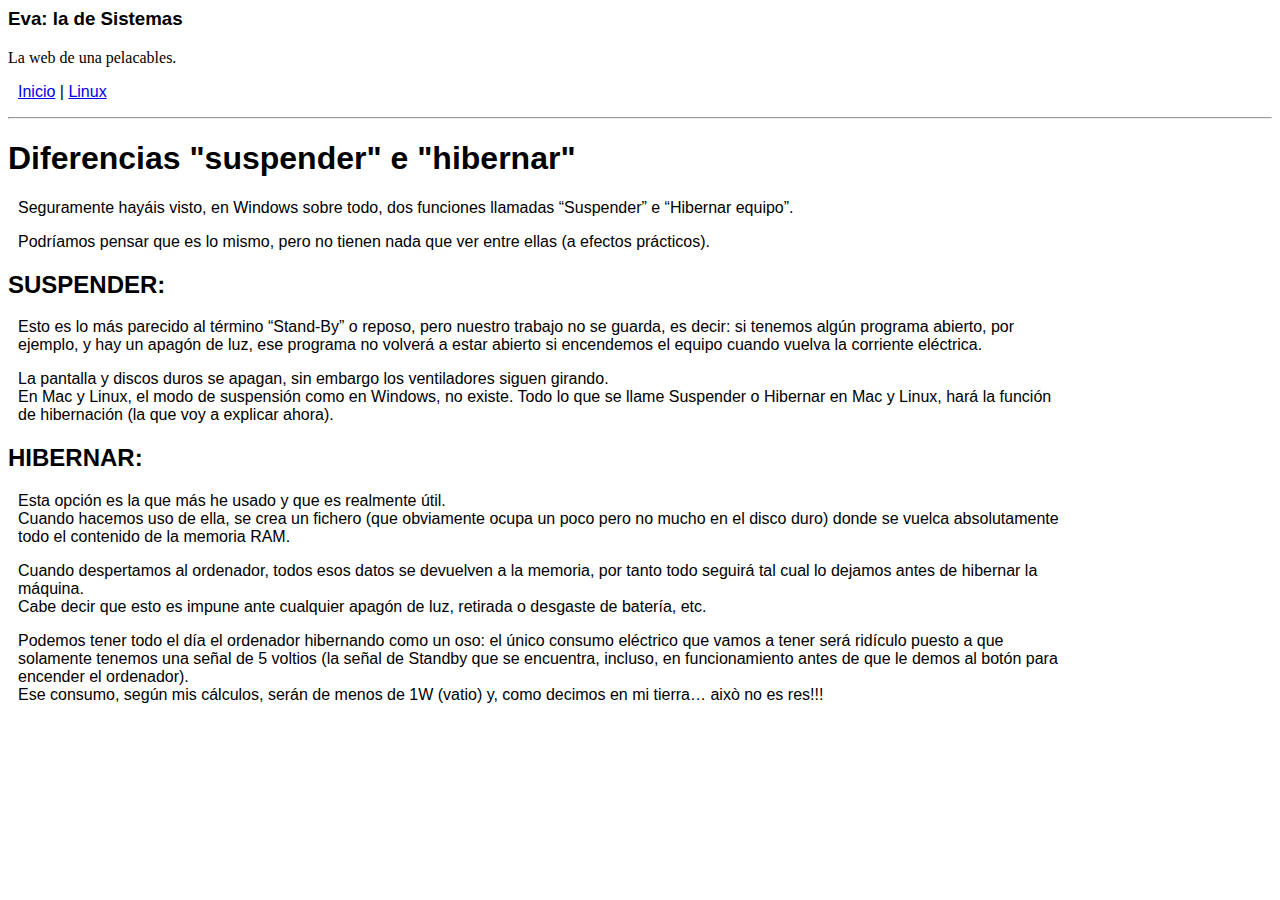
<file: etc/entradas/diferencias-hibernar-suspender.html>
<html lang="es" dir="ltr">
  <head>
    <meta charset="utf-8">
    <title>mellamoeva.es</title>
    <link rel="stylesheet" type="text/css" href="../../style.css">
  </head>
  <body>

  <!--INICIO ENCABEZADO-->
  <div id="nombre">
    <h3>Eva: la de Sistemas</h3>
  </div>

  <div id="subtitulo">
    La web de una pelacables.
  </div>
  <!--FIN ENCABEZADO-->

  <div id="menu">
    <p>
      <a href="../../index.html">Inicio</a> | <a href="paginas/entradaslinux.html">Linux</a>
    </p>
  </div>
  <hr>

  <!--inicio noticia-->
  <h1>Diferencias <b>"suspender" e "hibernar"</b></h1>

  <p>Seguramente hayáis visto, en Windows sobre todo, dos funciones llamadas “Suspender” e “Hibernar equipo”.</p>

  <p>Podríamos pensar que es lo mismo, pero no tienen nada que ver entre ellas (a efectos prácticos).</p>

  <h2>SUSPENDER:</h2>

  <p>
    Esto es lo más parecido al término “Stand-By” o reposo, pero nuestro trabajo no se guarda, es decir: si tenemos algún programa abierto, por ejemplo, y hay un apagón de luz, ese programa no volverá a estar abierto si encendemos el equipo cuando vuelva la corriente eléctrica.
  </p>

  <p>
    La pantalla y discos duros se apagan, sin embargo los ventiladores siguen girando.<br>

    En Mac y Linux, el modo de suspensión como en Windows, no existe.
    Todo lo que se llame Suspender o Hibernar en Mac y Linux, hará la función de hibernación (la que voy a explicar ahora).
  </p>

  <h2>HIBERNAR:</h2>

  <p>
    Esta opción es la que más he usado y que es realmente útil.<br>

    Cuando hacemos uso de ella, se crea un fichero (que obviamente ocupa un poco pero no mucho en el disco duro) donde se vuelca absolutamente todo el contenido de la memoria RAM.
  </p>

  <p>
    Cuando despertamos al ordenador, todos esos datos se devuelven a la memoria, por tanto todo seguirá tal cual lo dejamos antes de hibernar la máquina.<br>

    Cabe decir que esto es impune ante cualquier apagón de luz, retirada o desgaste de batería, etc.
  </p>

  <p>
    Podemos tener todo el día el ordenador hibernando como un oso: el único consumo eléctrico que vamos a tener será ridículo puesto a que solamente tenemos una señal de 5 voltios (la señal de Standby que se encuentra, incluso, en funcionamiento antes de que le demos al botón para encender el ordenador).<br>

    Ese consumo, según mis cálculos, serán de menos de 1W (vatio) y, como decimos en mi tierra… això no es res!!!
  </p>


  <!--fin noticia-->

  </body>
</html>
</file>
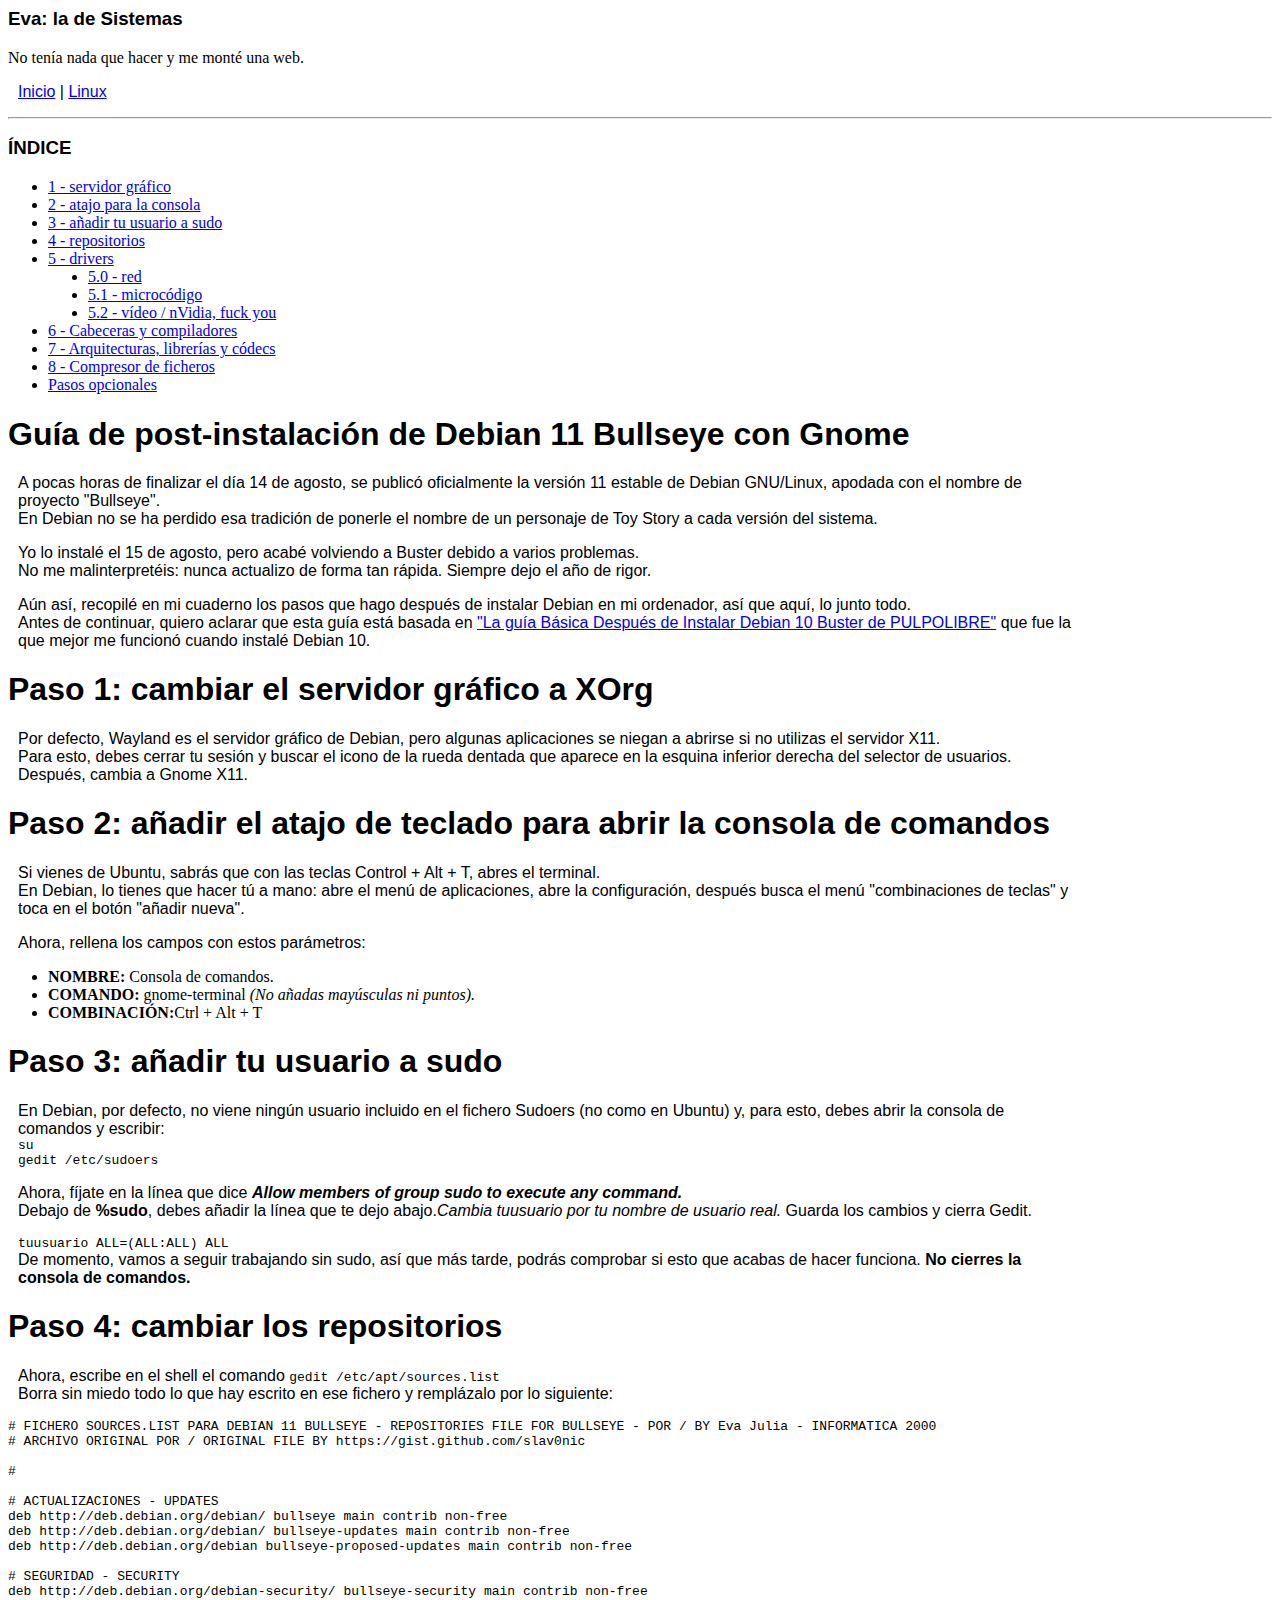
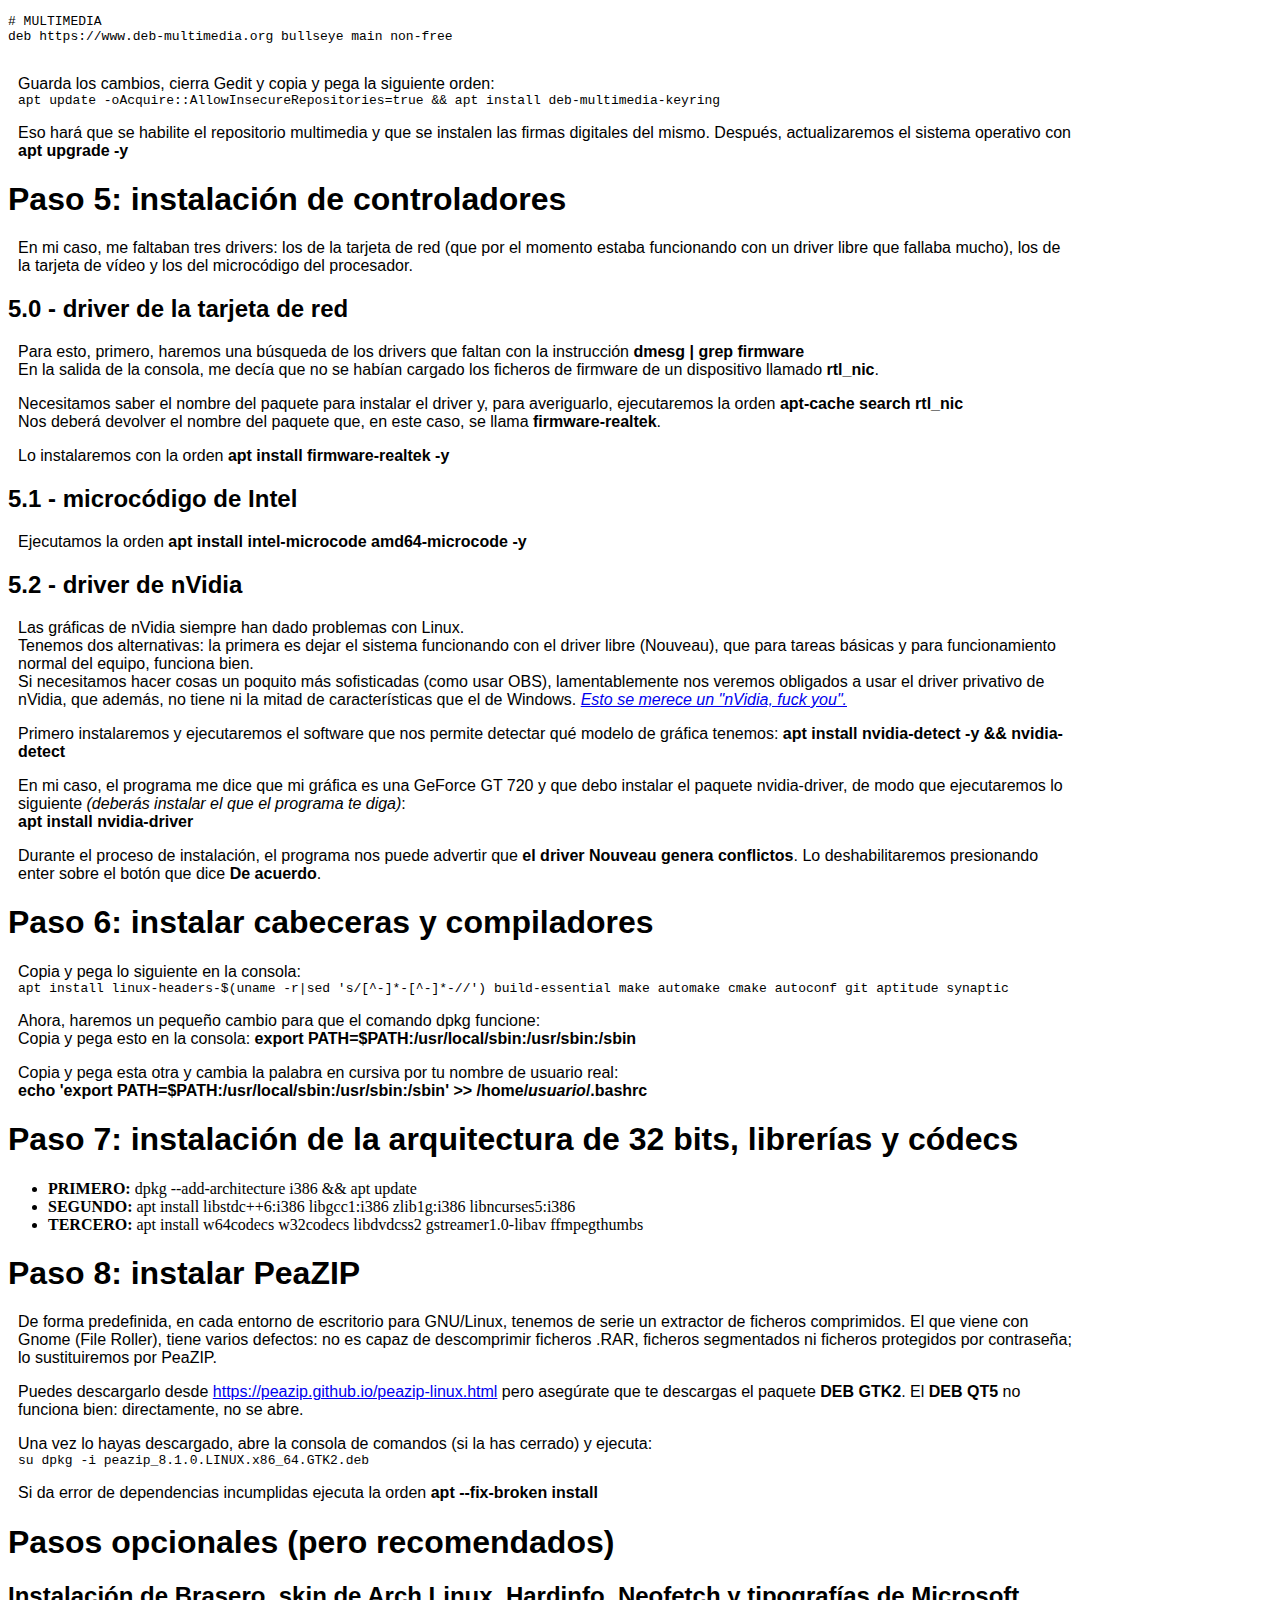
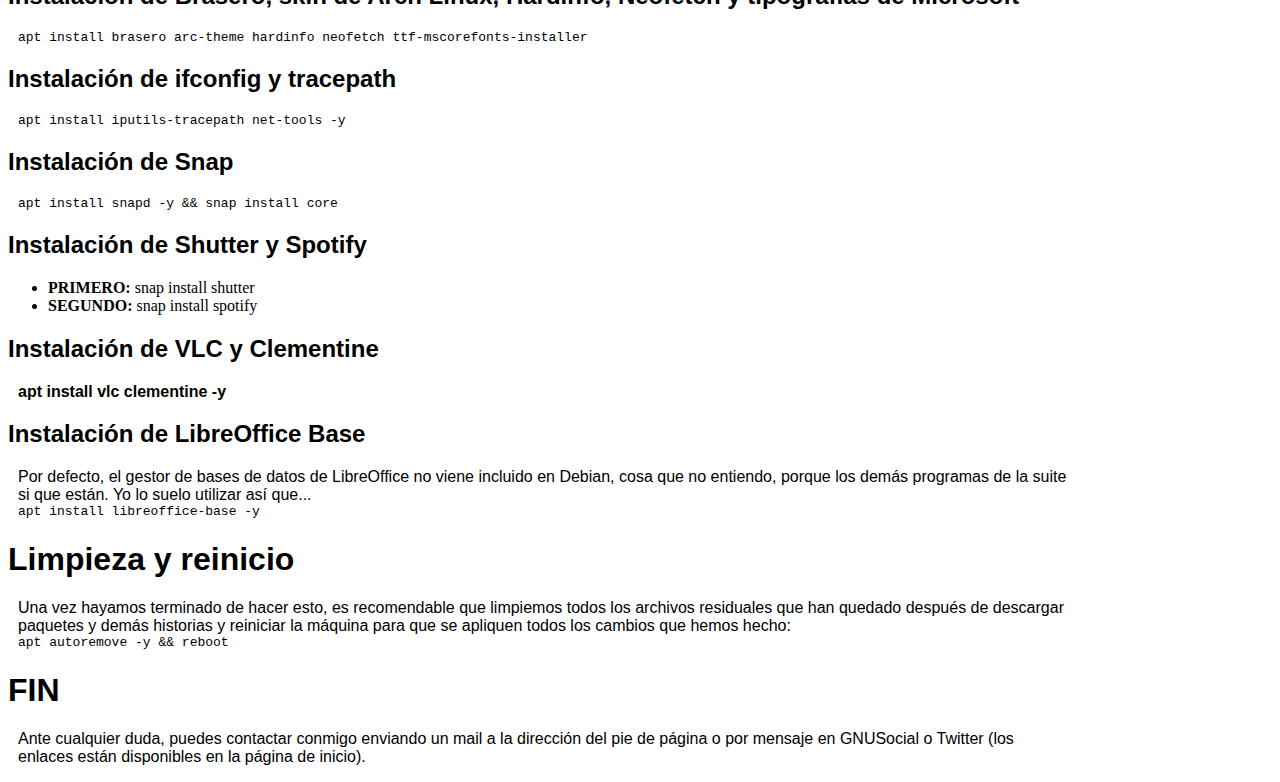
<file: etc/entradas/guiadebian11.html>
<html lang="es" dir="ltr">
  <head>
    <meta charset="utf-8">
    <title>mellamoeva.es</title>
    <link rel="stylesheet" type="text/css" href="../../style.css">
  </head>
  <body>

  <!--INICIO ENCABEZADO-->
  <div id="nombre">
    <h3>Eva: la de Sistemas</h3>
  </div>

  <div id="subtitulo">
    No tenía nada que hacer y me monté una web.
  </div>
  <!--FIN ENCABEZADO-->

  <div id="menu">
    <p>
      <a href="../../index.html">Inicio</a> | <a href="paginas/entradaslinux.html">Linux</a>
    </p>
  </div>
  <hr>

  <!--inicio noticia-->
  <h3>ÍNDICE</h3>
  <ul>
    <li><a href="#paso1">1 - servidor gráfico</a></li>
    <li><a href="#paso2">2 - atajo para la consola</a></li>
    <li><a href="#paso3">3 - añadir tu usuario a sudo</a></li>
    <li><a href="#paso4">4 - repositorios</li>
    <li><a href="#paso5">5 - drivers</a></li>
      <dd>
        <li><a href="#paso50">5.0 - red </a></li>
        <li><a href="#paso51">5.1 - microcódigo</a></li>
        <li><a href="#paso52">5.2 - vídeo / nVidia, fuck you</a></li>
      </dd>
    <li><a href="#paso6">6 - Cabeceras y compiladores</a></li>
    <li><a href="#paso7">7 - Arquitecturas, librerías y códecs</a></li>
    <li><a href="#paso8">8 - Compresor de ficheros</a></li>
    <li><a href="#opcionales">Pasos opcionales</a></li>
  </ul>
  <h1>Guía de post-instalación de Debian 11 Bullseye con Gnome</h1>
  <p>
    A pocas horas de finalizar el día 14 de agosto, se publicó oficialmente la versión 11 estable de Debian GNU/Linux, apodada con el nombre de proyecto "Bullseye".<br>
    En Debian no se ha perdido esa tradición de ponerle el nombre de un personaje de Toy Story a cada versión del sistema.
  </p>

  <p>
    Yo lo instalé el 15 de agosto, pero acabé volviendo a Buster debido a varios problemas.
    <br>
    No me malinterpretéis: nunca actualizo de forma tan rápida. Siempre dejo el año de rigor.
  </p>

  <p>
    Aún así, recopilé en mi cuaderno los pasos que hago después de instalar Debian en mi ordenador, así que aquí, lo junto todo.<br>
    Antes de continuar, quiero aclarar que esta guía está basada en <a href="https://pulpolibre.wordpress.com/2019/05/04/guia-basica-despues-de-instalar-debian-10/">"La guía Básica Después de Instalar Debian 10 Buster de PULPOLIBRE"</a> que fue la que mejor me funcionó cuando instalé Debian 10.
  </p>

  <h1><a href="#paso1" id="paso1"></a>Paso 1: cambiar el servidor gráfico a XOrg</h1>
  <p>
    Por defecto, Wayland es el servidor gráfico de Debian, pero algunas aplicaciones se niegan a abrirse si no utilizas el servidor X11.<br>
    Para esto, debes cerrar tu sesión y buscar el icono de la rueda dentada que aparece en la esquina inferior derecha del selector de usuarios.<br>
    Después, cambia a Gnome X11.
  </p>

  <h1><a href="#paso2" id="paso2"></a>Paso 2: añadir el atajo de teclado para abrir la consola de comandos</h1>
  <p>
    Si vienes de Ubuntu, sabrás que con las teclas Control + Alt + T, abres el terminal.<br>
    En Debian, lo tienes que hacer tú a mano: abre el menú de aplicaciones, abre la configuración, después busca el menú "combinaciones de teclas" y toca en el botón "añadir nueva".
  </p>

  <p>
    Ahora, rellena los campos con estos parámetros:
    <ul>
      <li><b>NOMBRE: </b>Consola de comandos.</li>
      <li><b>COMANDO: </b>gnome-terminal <i>(No añadas mayúsculas ni puntos).</i></li>
      <li><b>COMBINACIÓN:</b>Ctrl + Alt + T</li>
    </ul>
  </p>

  <h1><a href="#paso3" id="paso3"></a>Paso 3: añadir tu usuario a sudo</h1>
  <p>
    En Debian, por defecto, no viene ningún usuario incluido en el fichero Sudoers (no como en Ubuntu) y, para esto, debes abrir la consola de comandos y escribir:<br>
    <tt>su</tt><br>
    <tt>gedit /etc/sudoers</tt>
  </p>

  <p>
    Ahora, fíjate en la línea que dice <b><i>Allow members of group sudo to execute any command.</i></b><br>
    Debajo de  <b>%sudo</b>, debes añadir la línea que te dejo abajo.<i>Cambia tuusuario por tu nombre de usuario real.</i> Guarda los cambios y cierra Gedit.
  </p>

  <p>
    <tt>tuusuario ALL=(ALL:ALL) ALL</tt><br>
    De momento, vamos a seguir trabajando sin sudo, así que más tarde, podrás comprobar si esto que acabas de hacer funciona. <b>No cierres la consola de comandos.</b>
  </p>

  <h1><a href="#paso4" id="paso4"></a>Paso 4: cambiar los repositorios</h1>
  <p>
    Ahora, escribe en el shell el comando <tt>gedit /etc/apt/sources.list</tt><br>
    Borra sin miedo todo lo que hay escrito en ese fichero y remplázalo por lo siguiente:
  </p>

  <pre style="word-wrap: break-word; white-space: pre-wrap;">
# FICHERO SOURCES.LIST PARA DEBIAN 11 BULLSEYE - REPOSITORIES FILE FOR BULLSEYE - POR / BY Eva Julia - INFORMATICA 2000
# ARCHIVO ORIGINAL POR / ORIGINAL FILE BY https://gist.github.com/slav0nic

#

# ACTUALIZACIONES - UPDATES
deb http://deb.debian.org/debian/ bullseye main contrib non-free
deb http://deb.debian.org/debian/ bullseye-updates main contrib non-free
deb http://deb.debian.org/debian bullseye-proposed-updates main contrib non-free

# SEGURIDAD - SECURITY
deb http://deb.debian.org/debian-security/ bullseye-security main contrib non-free

# MULTIMEDIA
deb https://www.deb-multimedia.org bullseye main non-free
  </pre>

  <p>
    Guarda los cambios, cierra Gedit y copia y pega la siguiente orden:<br>
    <tt>apt update -oAcquire::AllowInsecureRepositories=true && apt install deb-multimedia-keyring</tt>
  </p>

  <p>
    Eso hará que se habilite el repositorio multimedia y que se instalen las firmas digitales del mismo. Después, actualizaremos el sistema operativo con <b>apt upgrade -y</b>
  </p>

  <h1><a href="#paso5" id="paso5"></a>Paso 5: instalación de controladores</h1>
  <p>
    En mi caso, me faltaban tres drivers: los de la tarjeta de red (que por el momento estaba funcionando con un driver libre que fallaba mucho), los de la tarjeta de vídeo y los del microcódigo del procesador.
  </p>

  <h2><a href="#paso50" id="paso50"></a>5.0 - driver de la tarjeta de red</h2>
  <p>
    Para esto, primero, haremos una búsqueda de los drivers que faltan con la instrucción <b>dmesg | grep firmware</b><br>
    En la salida de la consola, me decía que no se habían cargado los ficheros de firmware de un dispositivo llamado <b>rtl_nic</b>.
  </p>

  <p>
    Necesitamos saber el nombre del paquete para instalar el driver y, para averiguarlo, ejecutaremos la orden <b>apt-cache search rtl_nic</b><br>
    Nos deberá devolver el nombre del paquete que, en este caso, se llama <b>firmware-realtek</b>.
  </p>

  <p>
    Lo instalaremos con la orden <b>apt install firmware-realtek -y</b>
  </p>

  <h2><a href="#paso51" id="paso51"></a>5.1 - microcódigo de Intel</h2>
  <p>
    Ejecutamos la orden <b>apt install intel-microcode amd64-microcode -y</b>
  </p>

  <h2><a href="#paso52" id="paso52"></a>5.2 - driver de nVidia</h2>
  <p>
    Las gráficas de nVidia siempre han dado problemas con Linux.<br>
    Tenemos dos alternativas: la primera es dejar el sistema funcionando con el driver libre (Nouveau), que para tareas básicas y para funcionamiento normal del equipo, funciona bien.<br>
    Si necesitamos hacer cosas un poquito más sofisticadas (como usar OBS), lamentablemente nos veremos obligados a usar el driver privativo de nVidia, que además, no tiene ni la mitad de características que el de Windows. <i><a href="https://www.youtube.com/watch?v=_36yNWw_07g">Esto se merece un "nVidia, fuck you".</a></i>
  </p>

  <p>
    Primero instalaremos y ejecutaremos el software que nos permite detectar qué modelo de gráfica tenemos: <b>apt install nvidia-detect -y && nvidia-detect</b>
  </p>

  <p>
    En mi caso, el programa me dice que mi gráfica es una GeForce GT 720 y que debo instalar el paquete nvidia-driver, de modo que ejecutaremos lo siguiente <i>(deberás instalar el que el programa te diga)</i>:<br>
    <b>apt install nvidia-driver</b>
  </p>

  <p>
    Durante el proceso de instalación, el programa nos puede advertir que <b>el driver Nouveau genera conflictos</b>. Lo deshabilitaremos presionando enter sobre el botón que dice <b>De acuerdo</b>.
  </p>

  <h1><a href="#paso6" id="paso6"></a>Paso 6: instalar cabeceras y compiladores</h1>
  <p>
    Copia y pega lo siguiente en la consola:<br>
    <tt>
      apt install linux-headers-$(uname -r|sed 's/[^-]*-[^-]*-//') build-essential make automake cmake autoconf git aptitude synaptic
    </tt>
  </p>

  <p>
    Ahora, haremos un pequeño cambio para que el comando dpkg funcione:<br>
    Copia y pega esto en la consola: <b>export PATH=$PATH:/usr/local/sbin:/usr/sbin:/sbin
    </b>
  </p>

  <p>
    Copia y pega esta otra y cambia la palabra en cursiva por tu nombre de usuario real:<br>
    <b>echo 'export PATH=$PATH:/usr/local/sbin:/usr/sbin:/sbin' >> /home/<i>usuario</i>/.bashrc
    </b>
  </p>

  <h1><a href="#paso7" id="paso7"></a>Paso 7: instalación de la arquitectura de 32 bits, librerías y códecs</h1>
  <p>
    <ul>
      <li><b>PRIMERO: </b>dpkg --add-architecture i386 && apt update</li>
      <li><b>SEGUNDO: </b>apt install libstdc++6:i386 libgcc1:i386 zlib1g:i386 libncurses5:i386</li>
      <li><b>TERCERO: </b>apt install w64codecs w32codecs libdvdcss2 gstreamer1.0-libav ffmpegthumbs
      </li>
    </ul>
  </p>

  <h1><a href="#paso8" id="paso8"></a>Paso 8: instalar PeaZIP</h1>
  <p>
    De forma predefinida, en cada entorno de escritorio para GNU/Linux, tenemos de serie un extractor de ficheros comprimidos. El que viene con Gnome (File Roller), tiene varios defectos: no es capaz de descomprimir ficheros .RAR, ficheros segmentados ni ficheros protegidos por contraseña; lo sustituiremos por PeaZIP.
  </p>

  <p>
    Puedes descargarlo desde <a href="https://peazip.github.io/peazip-linux.html">https://peazip.github.io/peazip-linux.html</a> pero asegúrate que te descargas el paquete <b>DEB GTK2</b>. El <b>DEB QT5</b> no funciona bien: directamente, no se abre.
  </p>

  <p>
    Una vez lo hayas descargado, abre la consola de comandos (si la has cerrado) y ejecuta:
    <br>
    <tt>su
    dpkg -i peazip_8.1.0.LINUX.x86_64.GTK2.deb
    </tt>
  </p>

  <p>
    Si da error de dependencias incumplidas ejecuta la orden <b>apt --fix-broken install</b>
  </p>

  <h1><a href="#opcionales" id="opcionales"></a>Pasos opcionales (pero recomendados)</h1>
  <h2>Instalación de Brasero, skin de Arch Linux, Hardinfo, Neofetch y tipografías de Microsoft</h2>

  <p>
    <tt>
      apt install brasero arc-theme hardinfo neofetch ttf-mscorefonts-installer
    </tt>
  </p>

  <h2>Instalación de ifconfig y tracepath</h2>
  <p>
    <tt>
      apt install iputils-tracepath net-tools -y
    </tt>
  </p>

  <h2>Instalación de Snap</h2>
  <p>
    <tt>
      apt install snapd -y && snap install core
    </tt>
  </p>

  <h2>Instalación de Shutter y Spotify</h2>
  <p>
    <ul>
      <li><b>PRIMERO: </b>snap install shutter</li>
      <li><b>SEGUNDO: </b>snap install spotify</li>
    </ul>
  </p>

  <h2>Instalación de VLC y Clementine</h2>
  <p>
    <b>apt install vlc clementine -y</b>
  </p>

  <h2>Instalación de LibreOffice Base</h2>
  <p>
    Por defecto, el gestor de bases de datos de LibreOffice no viene incluido en Debian, cosa que no entiendo, porque los demás programas de la suite si que están. Yo lo suelo utilizar así que...<br>
    <tt>apt install libreoffice-base -y</tt>
  </p>

  <h1>Limpieza y reinicio</h1>
  <p>
    Una vez hayamos terminado de hacer esto, es recomendable que limpiemos todos los archivos residuales que han quedado después de descargar paquetes y demás historias y reiniciar la máquina para que se apliquen todos los cambios que hemos hecho:<br>
    <tt>
      apt autoremove -y && reboot
    </tt>
  </p>

  <h1>FIN</h1>
  <p>
    Ante cualquier duda, puedes contactar conmigo enviando un mail a la dirección del pie de página o por mensaje en GNUSocial o Twitter (los enlaces están disponibles en la página de inicio).
  </p>


  <!--fin noticia-->

  </body>
</html>
</file>
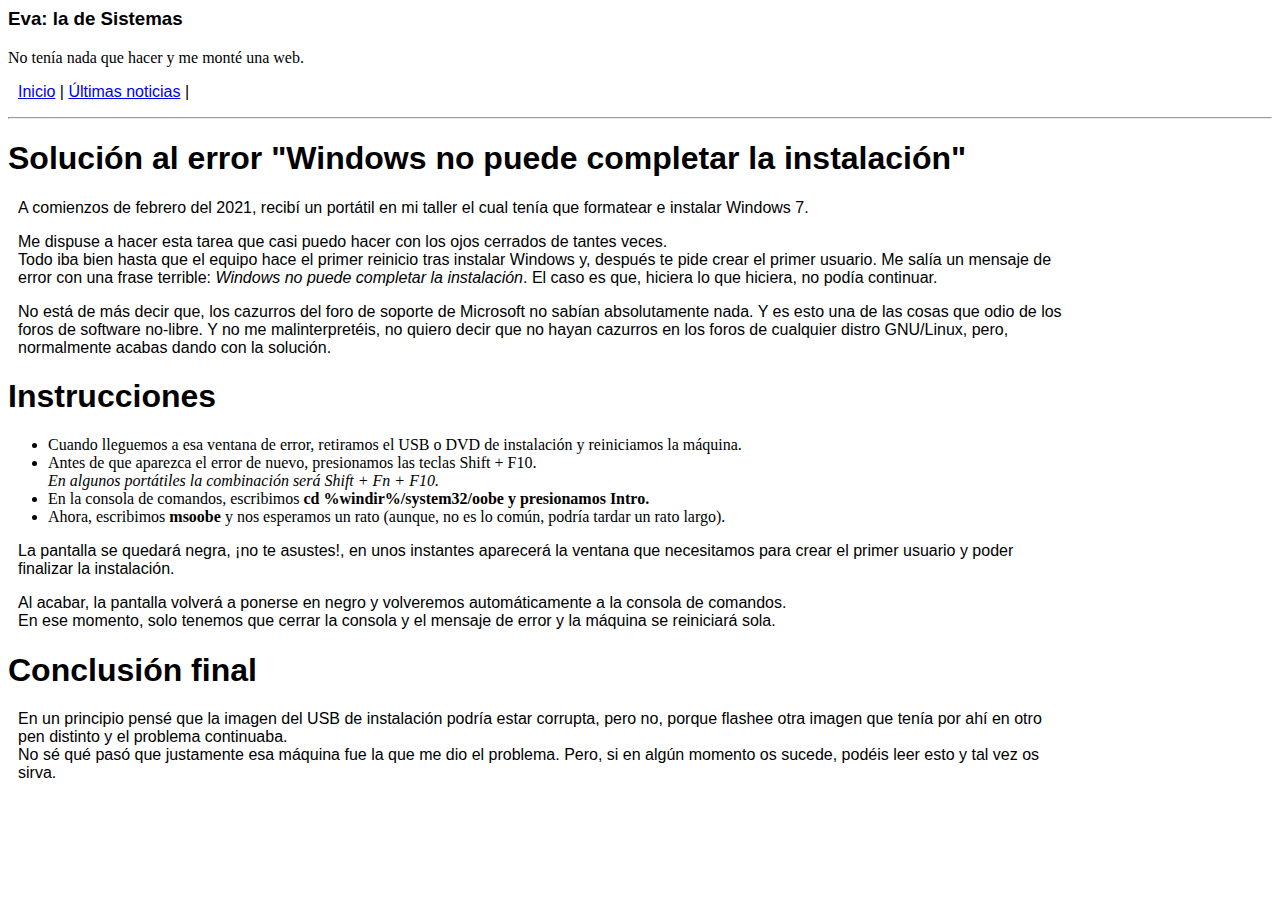
<file: etc/entradas/windowsinstalacion.html>
<html lang="es" dir="ltr">
  <head>
    <meta charset="utf-8">
    <title>mellamoeva.es</title>
    <link rel="stylesheet" type="text/css" href="../../style.css">
  </head>
  <body>

  <!--INICIO ENCABEZADO-->
  <div id="nombre">
    <h3>Eva: la de Sistemas</h3>
  </div>

  <div id="subtitulo">
    No tenía nada que hacer y me monté una web.
  </div>
  <!--FIN ENCABEZADO-->

  <div id="menu">
    <p>
      <a href="../../index.html">Inicio</a> | <a href="index.html#ultimas">Últimas noticias</a> | <br>
    </p>
  </div>
  <hr>

  <!--inicio noticia-->
  <h1>Solución al error "Windows no puede completar la instalación"</h1>
  <p>
    A comienzos de febrero del 2021, recibí un portátil en mi taller el cual tenía que formatear e instalar Windows 7.
  </p>

  <p>
    Me dispuse a hacer esta tarea que casi puedo hacer con los ojos cerrados de tantes veces.<br>
    Todo iba bien hasta que el equipo hace el primer reinicio tras instalar Windows y, después te pide crear el primer usuario. Me salía un mensaje de error con una frase terrible: <i>Windows no puede completar la instalación</i>. El caso es que, hiciera lo que hiciera, no podía continuar.
  </p>

  <p>
    No está de más decir que, los cazurros del foro de soporte de Microsoft no sabían absolutamente nada. Y es esto una de las cosas que odio de los foros de software no-libre. Y no me malinterpretéis, no quiero decir que no hayan cazurros en los foros de cualquier distro GNU/Linux, pero, normalmente acabas dando con la solución.
  </p>

  <h1>Instrucciones</h1>
  <p>
    <ul>
      <li>
        Cuando lleguemos a esa ventana de error, retiramos el USB o DVD de instalación y reiniciamos la máquina.
      </li>
      <li>
        Antes de que aparezca el error de nuevo, presionamos las teclas Shift + F10.<br>
        <i>En algunos portátiles la combinación será Shift + Fn + F10.</i>
      </li>
      <li>
        En la consola de comandos, escribimos <b>cd %windir%/system32/oobe y presionamos Intro.</b>
      </li>
      <li>
        Ahora, escribimos <b>msoobe</b> y nos esperamos un rato (aunque, no es lo común, podría tardar un rato largo).
      </li>
    </ul>
  </p>

  <p>
    La pantalla se quedará negra, ¡no te asustes!, en unos instantes aparecerá la ventana que necesitamos para crear el primer usuario y poder finalizar la instalación.
  </p>

  <p>
    Al acabar, la pantalla volverá a ponerse en negro y volveremos automáticamente a la consola de comandos.<br>
    En ese momento, solo tenemos que cerrar la consola y el mensaje de error y la máquina se reiniciará sola.
  </p>

  <h1>Conclusión final</h1>
  <p>
    En un principio pensé que la imagen del USB de instalación podría estar corrupta, pero no, porque flashee otra imagen que tenía por ahí en otro pen distinto y el problema continuaba.<br>
    No sé qué pasó que justamente esa máquina fue la que me dio el problema. Pero, si en algún momento os sucede, podéis leer esto y tal vez os sirva.
  </p>
  <!--fin noticia-->

  </body>
</html>
</file>
<file: style.css>
#banner, #tablavidas {
	display: flex;
	justify-content: center;
}

#menus {
	float: right;
	font-family: Arial;
	width: 550px;
	height: 60px;
	border: solid 1px;
	border-color: black;
	position: left;
}

#ultimas, #pelacables, #tituloinspiracion, h1, h2, h3 {
	font-family: Arial;
}

#defipela, #inspiracion, p {
	font-family: Arial;
	margin-left: 10px;
	margin-right: 200px;
}

footer {
	text-align: center;
	font-family: Arial;
	font-weight: bold;
}
</file>
